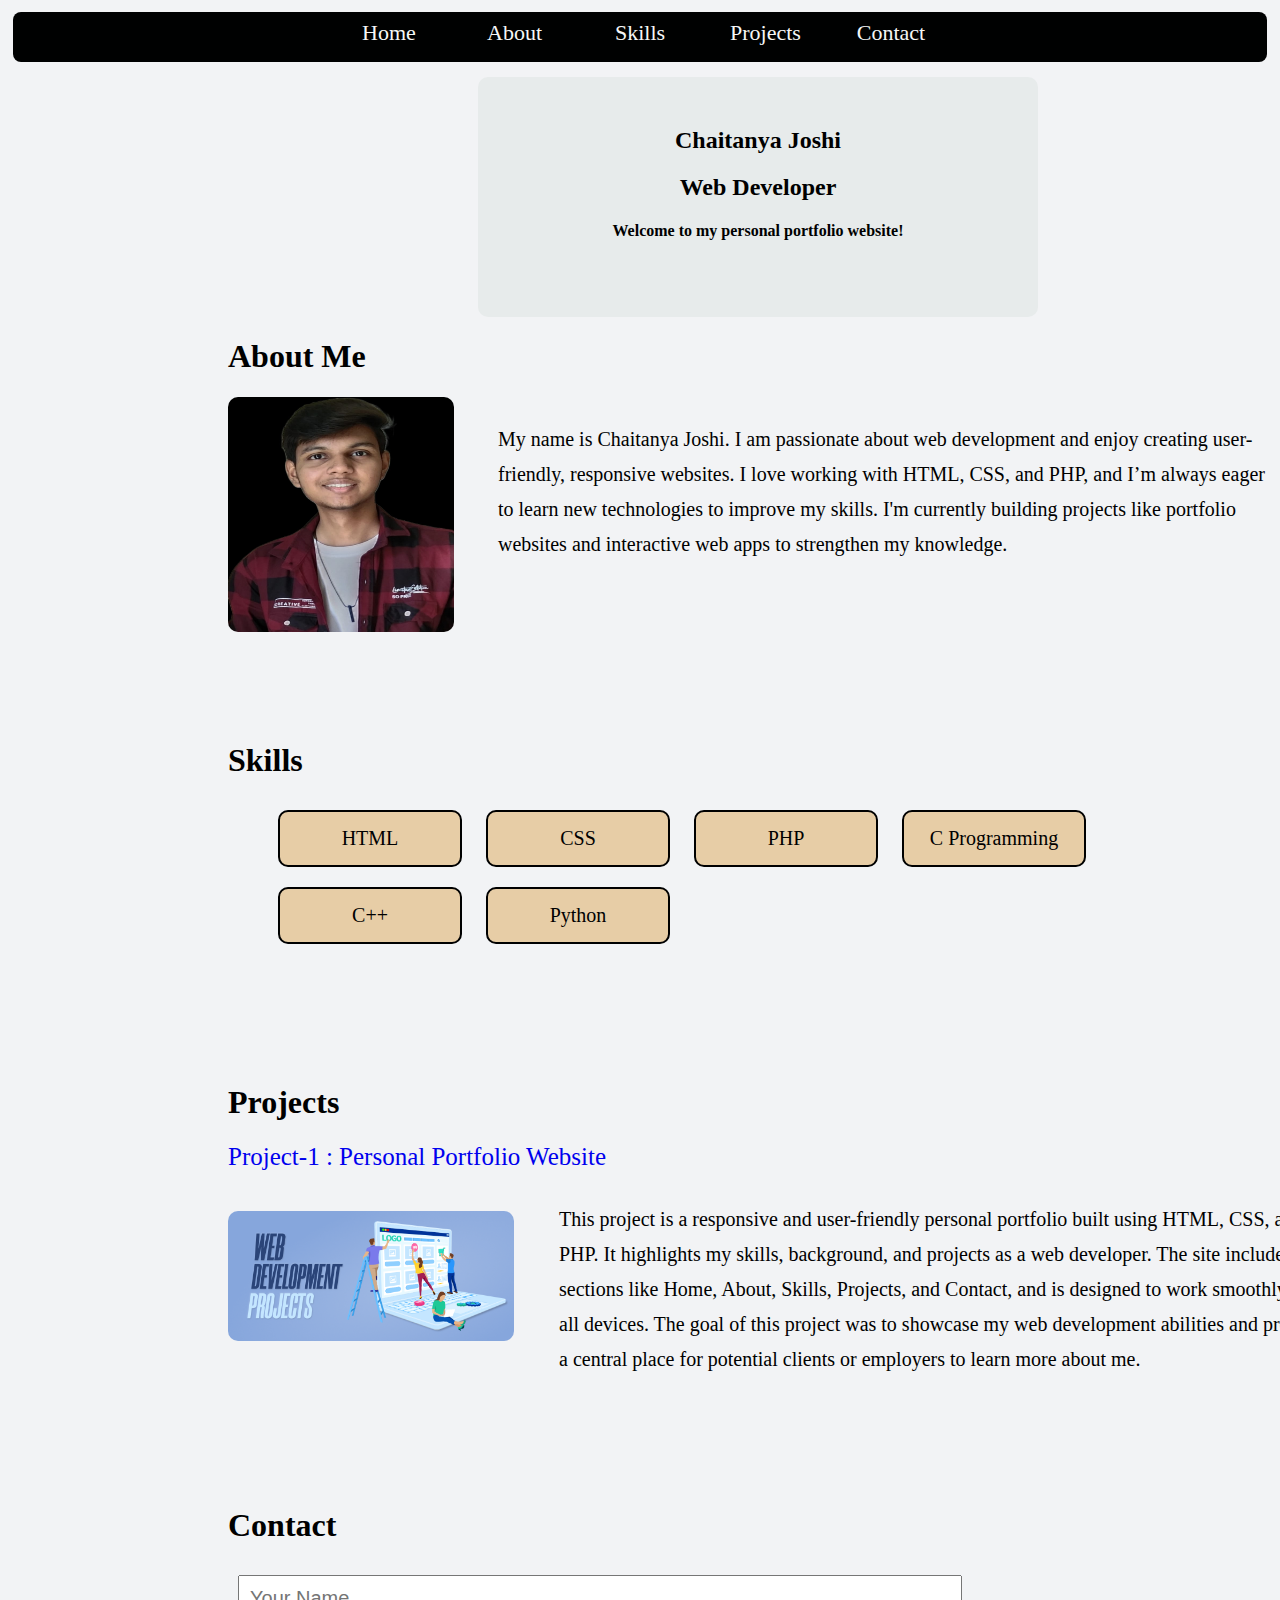
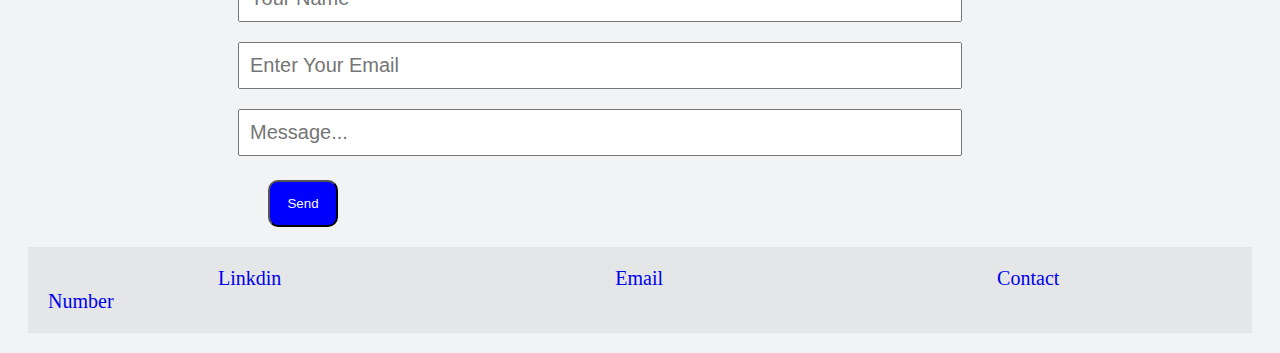
<file: index.html>
<!DOCTYPE html>
<html lang="en">

<head>
    <meta charset="UTF-8">
    <meta name="viewport" content="width=device-width, initial-scale=1.0">
    <title>My personal Portfolio</title>

    <link rel="stylesheet" href="style.css">

</head>


<body>

    <nav class="bar">
        <ul>
            <li>
                <a href="index.html">Home</a>
            </li>
            <li>
                <a href="about.html">About</a>
            </li>
            <li>
                <a href="skills.html">Skills</a>
            </li>
            <li>
                <a href="projects.html">Projects</a>
            </li>
            <li>
                <a href="contact.html">Contact</a>
            </li>

        </ul>
    </nav>
    <div class="info">
        <h2>Chaitanya Joshi</h2>
        <h2>Web Developer</h2>
        <h4>Welcome to my personal portfolio website!</h4>
    </div>

    <div class="about">
        <h1>
            About Me
        </h1>
        <img src="portfolio.jpg" alt="Profile Pic">
        <p>My name is Chaitanya Joshi. I am passionate about web development and enjoy creating user-friendly,
            responsive websites. I love working with HTML, CSS, and PHP, and I’m always eager to learn new technologies
            to improve my skills. I'm currently building projects like portfolio websites and interactive web apps to
            strengthen my knowledge.</p>
    </div>

    <div class="skill">
        <h1>
            Skills
        </h1>

        <ol>
            <li>
                <a href="skills.html">HTML</a>
            </li>
            <li>
                <a href="skills.html">CSS</a>
            </li>
            <li>
                <a href="skills.html">PHP</a>
            </li>
            <li>
                <a href="skills.html">C Programming</a>
            </li>
            <li>
                <a href="skills.html">C++</a>
            </li>
            <li>
                <a href="skills.html">Python</a>
            </li>
        </ol>
    </div>

    <div class="project">
        <h1>
            Projects
        </h1>
        <p class="prj1">
            <a href="index.html" target="_blank"> Project-1 : Personal Portfolio Website</a>
            <img src="project1.png" alt="Image">
        <p class="b">This project is a responsive and user-friendly personal portfolio built using HTML, CSS, and PHP.
            It
            highlights my skills, background, and projects as a web developer. The site includes sections like Home,
            About, Skills, Projects, and Contact, and is designed to work smoothly on all devices. The goal of this
            project was to showcase my web development abilities and provide a central place for potential clients or
            employers to learn more about me.</p>
        </p>


    </div>

    <div class="contact">
        <h1>Contact</h1>
        <form action="#">
            <input type="text" name="Name" placeholder="Your Name"> <br>
            <input type="email" name="Email" placeholder="Enter Your Email"> <br>
            <input type="textbox" name="Message" placeholder="Message..."> <br>
            <button>Send</button>
        </form>
    </div>

    <footer>
        <a href="https://www.linkedin.com/in/chaitanya-joshi-644b39298?utm_source=share&utm_campaign=share_via&utm_content=profile&utm_medium=android_app"
            target="_blank">Linkdin</a>
        <a href="mailto:joshichaitanya58@gmail.com" target="_blank">Email</a>
        <a href="tel:+919284498031" target="_blank">Contact Number</a>
    </footer>
</body>

</html>
</file>
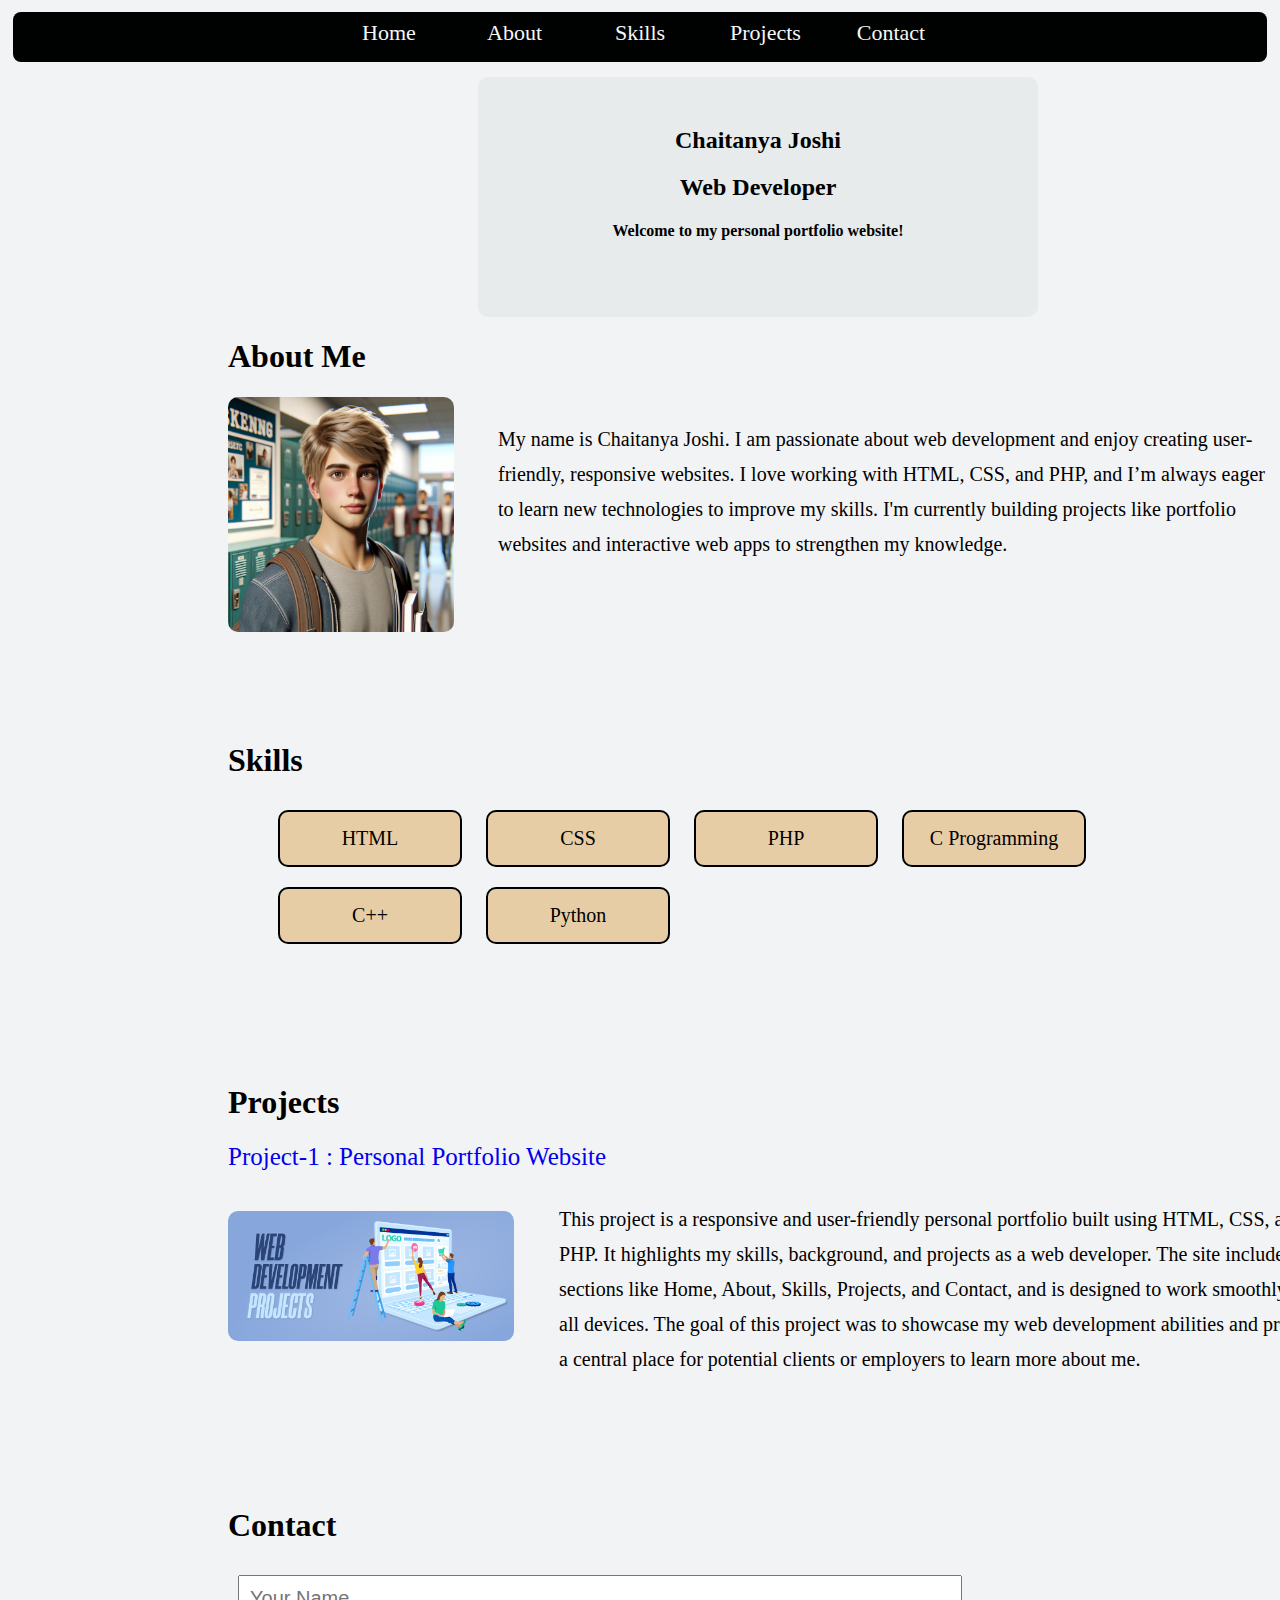
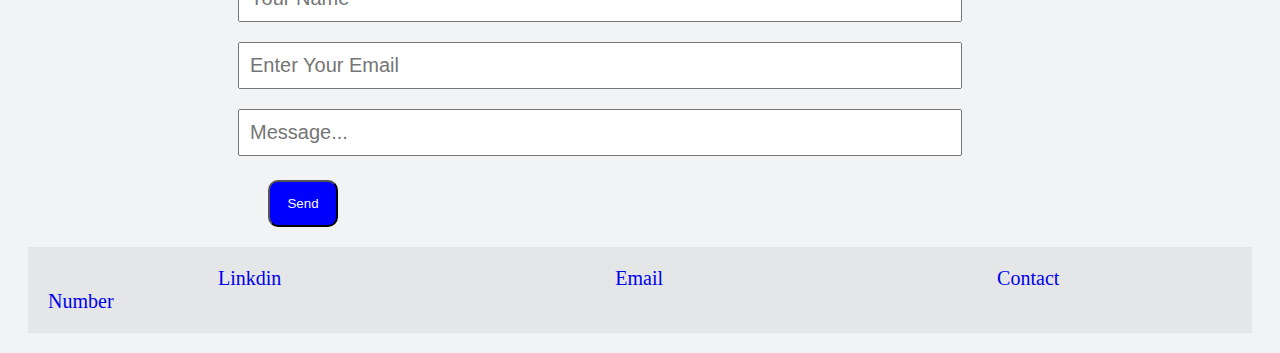
<file: MyPortfolio/index.html>
<!DOCTYPE html>
<html lang="en">

<head>
    <meta charset="UTF-8">
    <meta name="viewport" content="width=device-width, initial-scale=1.0">
    <title>My personal Portfolio</title>

    <link rel="stylesheet" href="style.css">

</head>


<body>

    <nav class="bar">
        <ul>
            <li>
                <a href="index.html">Home</a>
            </li>
            <li>
                <a href="about.html">About</a>
            </li>
            <li>
                <a href="skills.html">Skills</a>
            </li>
            <li>
                <a href="projects.html">Projects</a>
            </li>
            <li>
                <a href="contact.html">Contact</a>
            </li>

        </ul>
    </nav>
    <div class="info">
        <h2>Chaitanya Joshi</h2>
        <h2>Web Developer</h2>
        <h4>Welcome to my personal portfolio website!</h4>
    </div>

    <div class="about">
        <h1>
            About Me
        </h1>
        <img src="profile.avif" alt="Profile Pic">
        <p>My name is Chaitanya Joshi. I am passionate about web development and enjoy creating user-friendly,
            responsive websites. I love working with HTML, CSS, and PHP, and I’m always eager to learn new technologies
            to improve my skills. I'm currently building projects like portfolio websites and interactive web apps to
            strengthen my knowledge.</p>
    </div>

    <div class="skill">
        <h1>
            Skills
        </h1>

        <ol>
            <li>
                <a href="skills.html">HTML</a>
            </li>
            <li>
                <a href="skills.html">CSS</a>
            </li>
            <li>
                <a href="skills.html">PHP</a>
            </li>
            <li>
                <a href="skills.html">C Programming</a>
            </li>
            <li>
                <a href="skills.html">C++</a>
            </li>
            <li>
                <a href="skills.html">Python</a>
            </li>
        </ol>
    </div>

    <div class="project">
        <h1>
            Projects
        </h1>
        <p class="prj1">
            <a href="index.html" target="_blank"> Project-1 : Personal Portfolio Website</a>
            <img src="project1.png" alt="Image">
        <p class="b">This project is a responsive and user-friendly personal portfolio built using HTML, CSS, and PHP.
            It
            highlights my skills, background, and projects as a web developer. The site includes sections like Home,
            About, Skills, Projects, and Contact, and is designed to work smoothly on all devices. The goal of this
            project was to showcase my web development abilities and provide a central place for potential clients or
            employers to learn more about me.</p>
        </p>


    </div>

    <div class="contact">
        <h1>Contact</h1>
        <form action="#">
            <input type="text" name="Name" placeholder="Your Name"> <br>
            <input type="email" name="Email" placeholder="Enter Your Email"> <br>
            <input type="textbox" name="Message" placeholder="Message..."> <br>
            <button>Send</button>
        </form>
    </div>

    <footer>
        <a href="#" target="_blank">Linkdin</a>
        <a href="#" target="_blank">Email</a>
        <a href="#" target="_blank">Contact
            Number</a>
    </footer>
</body>

</html>
</file>
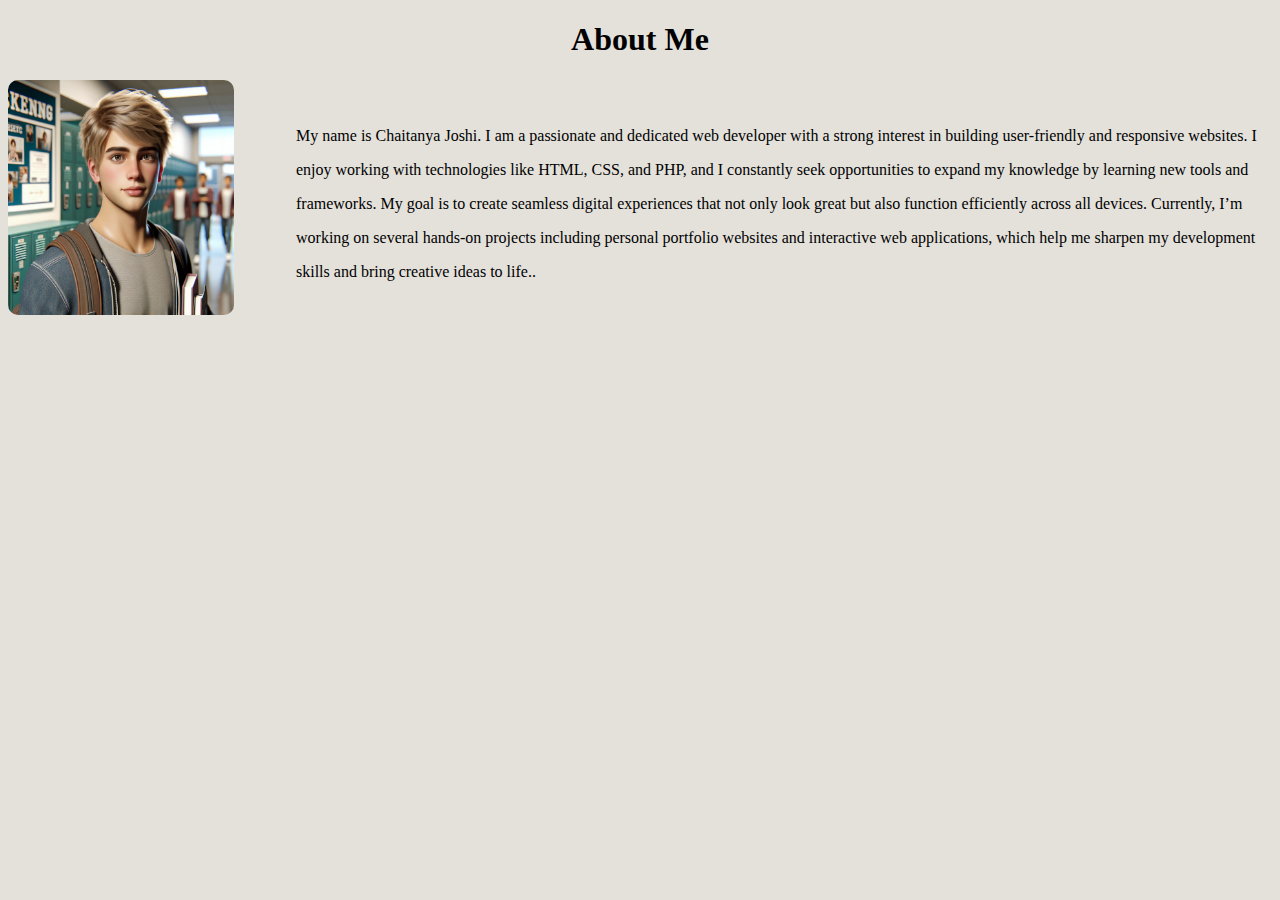
<file: about.html>
<!DOCTYPE html>
<html lang="en">

<head>
    <meta charset="UTF-8">
    <meta name="viewport" content="width=device-width, initial-scale=1.0">
    <title>About Me</title>

    <style>
        body{
            background-color: rgb(228, 225, 219);
        }
        header h1 {
            text-align: center;
        }

        div img {

            height: 235px;
            width: 226px;
            display: block;
            border-radius: 10px;
        }

        div p {
            margin-left: 288px;
            margin-top: -196px;
            line-height: 34px;
        }
    </style>
</head>

<body>
    <header>
        <h1>About Me</h1>
    </header>
    <div>
        <img src="profile.avif" alt="Profile Pic">
        <p>My name is Chaitanya Joshi. I am a passionate and dedicated web developer with a strong interest in building
            user-friendly and responsive websites. I enjoy working with technologies like HTML, CSS, and PHP, and I
            constantly seek opportunities to expand my knowledge by learning new tools and frameworks. My goal is to
            create seamless digital experiences that not only look great but also function efficiently across all
            devices. Currently, I’m working on several hands-on projects including personal portfolio websites and
            interactive web applications, which help me sharpen my development skills and bring creative ideas to life..
        </p>
    </div>
</body>

</html>
</file>
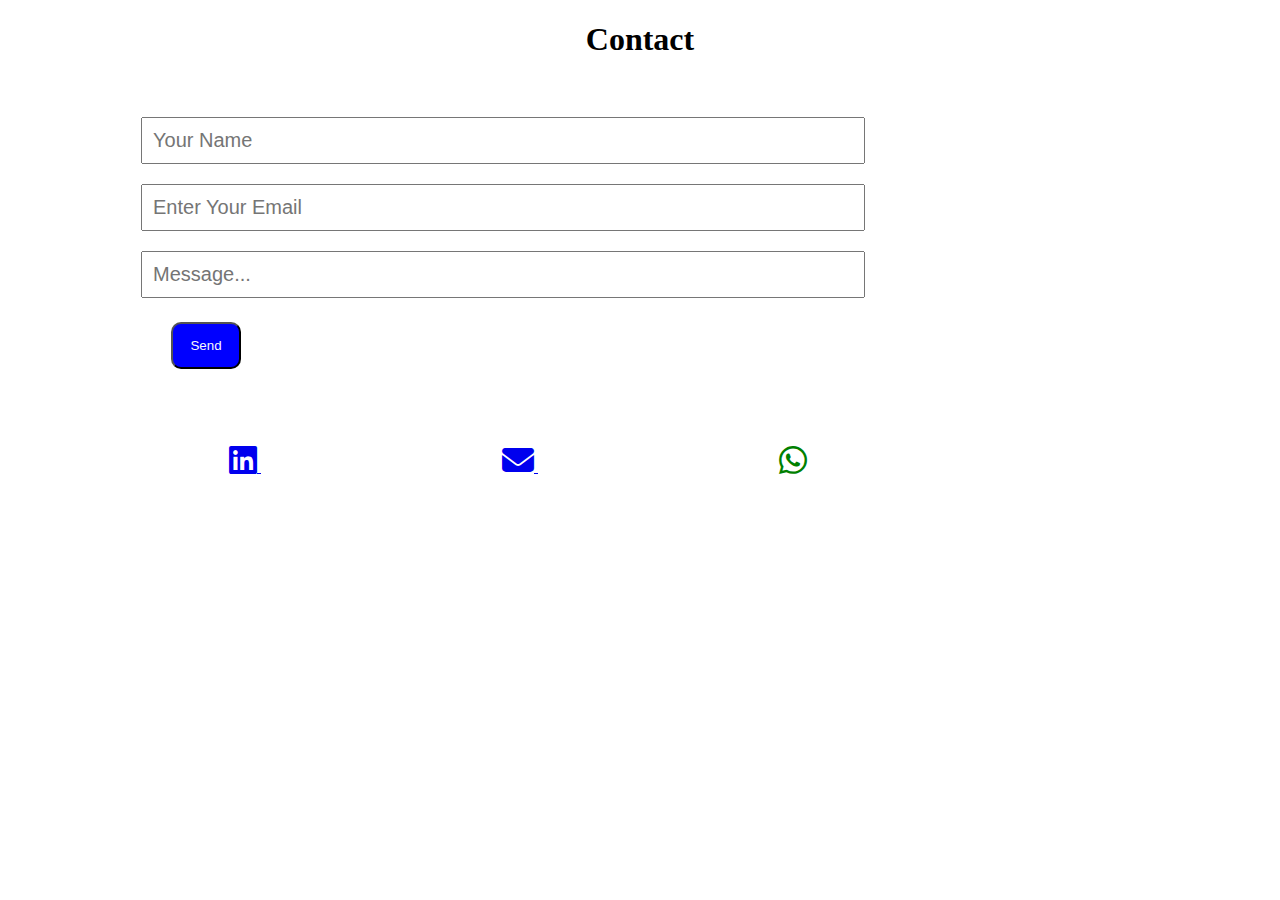
<file: contact.html>
<!DOCTYPE html>
<html lang="en">

<head>
    <meta charset="UTF-8">
    <meta name="viewport" content="width=device-width, initial-scale=1.0">
    <title>Contact</title>

    <link rel="stylesheet" href="https://cdnjs.cloudflare.com/ajax/libs/font-awesome/6.4.0/css/all.min.css">
    <style>
        h1 {
            text-align: center;
        }

        button {
            color: rgb(249, 249, 251);
            background-color: blue;
            width: 70px;
            padding: 14px;
            margin-top: 14px;
            margin-left: 40px;
            border-radius: 10px;
        }

        input {
            width: 700px;
            font-size: 20px;
            margin: 10px;
            padding: 10px;
        }

        form {
            margin-top: 49px;
            margin-left: 123px;
            margin-bottom: 75px;
        }

        a {
            margin-top: 10px;
            padding-left: 221px;
            padding-right: 20px;
        }
    </style>
</head>

<body>

    <h1>Contact</h1>
    <form action="#">
        <input type="text" name="Name" placeholder="Your Name"> <br>
        <input type="email" name="Email" placeholder="Enter Your Email"> <br>
        <input type="textbox" name="Message" placeholder="Message..."> <br>
        <button>Send</button>
    </form>

    <!-- LinkedIn -->
    <a href="https://www.linkedin.com/in/yourusername" target="_blank">
        <i class="fab fa-linkedin fa-2x"></i>
    </a>

    <!-- Email -->
    <a href="mailto:youremail@example.com">
        <i class="fas fa-envelope fa-2x"></i>
    </a>

    <!-- WhatsApp -->
    <a href="https://wa.me/91XXXXXXXXXX" target="_blank">
        <i class="fab fa-whatsapp fa-2x" style="color: green;"></i>
    </a>


</body>

</html>
</file>
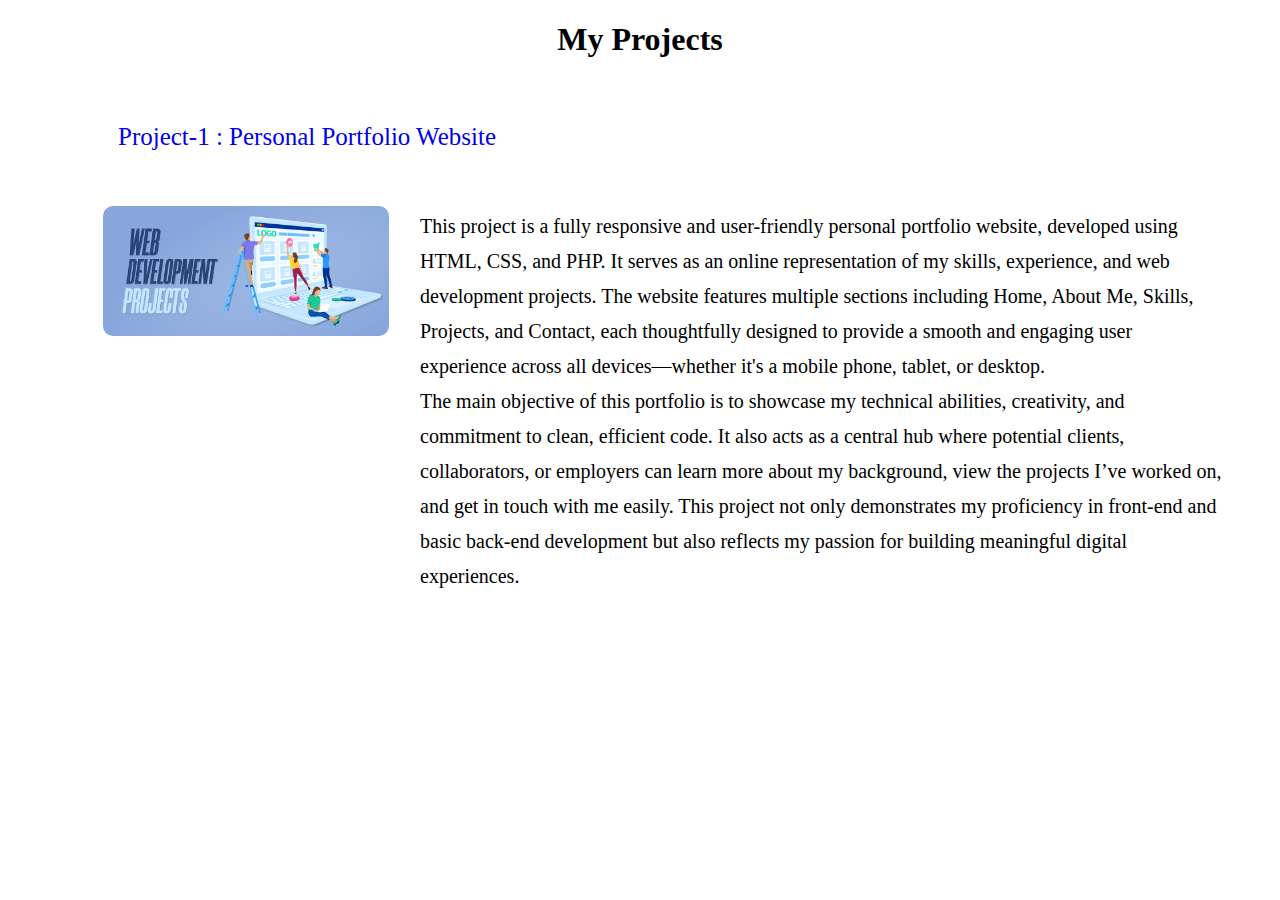
<file: projects.html>
<!DOCTYPE html>
<html lang="en">

<head>
    <meta charset="UTF-8">
    <meta name="viewport" content="width=device-width, initial-scale=1.0">
    <title>My Projects</title>

    <style>
        h1 {
            text-align: center;
            margin-bottom: 65px;
        }

        .project img {
            height: 130px;
            width: 286px;
            display: block;
            border-radius: 10px;
            margin-top: 40px;
            margin-top: 55px;
            margin-left: 95px;

        }

        .project a {
            font-size: 25px;
            text-decoration: none;
            margin-left: 110px;
        }

        .project p {
            margin-left: 412px;
            margin-top: -127px;
            margin-right: 50px;
            line-height: 35px;
            font-size: 20px;
        }
    </style>
</head>

<body>
    <h1>My Projects</h1>

    <div class="project">
        <a href="index.html">Project-1 : Personal Portfolio Website</a>
        <img src="project1.png" alt="Image">
        <p class="P">This project is a fully responsive and user-friendly personal portfolio website, developed using
            HTML, CSS,
            and PHP. It serves as an online representation of my skills, experience, and web development projects. The
            website features multiple sections including Home, About Me, Skills, Projects, and Contact, each
            thoughtfully designed to provide a smooth and engaging user experience across all devices—whether it's a
            mobile phone, tablet, or desktop.
            <br>
            The main objective of this portfolio is to showcase my technical abilities, creativity, and commitment to
            clean, efficient code. It also acts as a central hub where potential clients, collaborators, or employers
            can learn more about my background, view the projects I’ve worked on, and get in touch with me easily. This
            project not only demonstrates my proficiency in front-end and basic back-end development but also reflects
            my passion for building meaningful digital experiences.
        </p>
    </div>
</body>

</html>
</file>
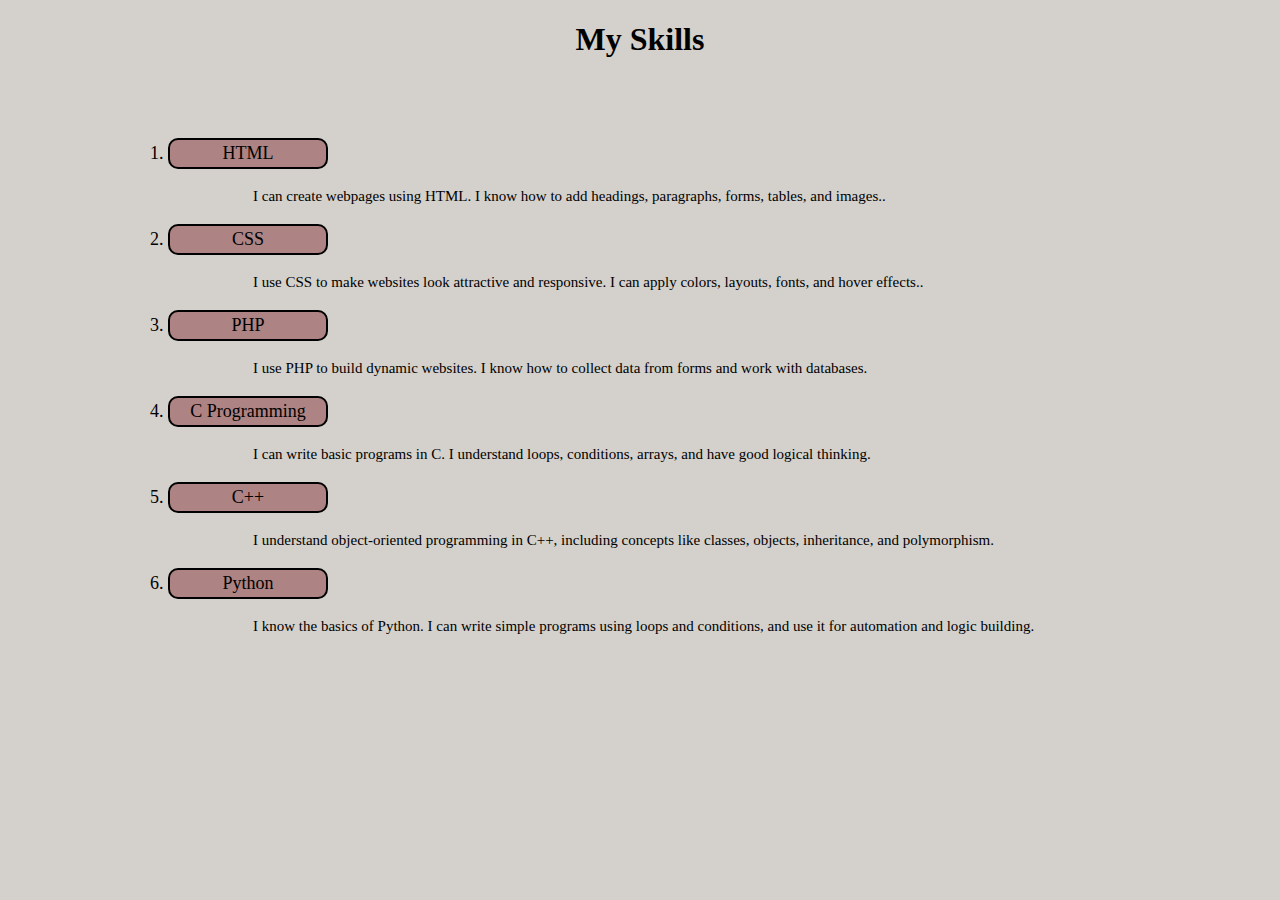
<file: skills.html>
<!DOCTYPE html>
<html lang="en">

<head>
    <meta charset="UTF-8">
    <meta name="viewport" content="width=device-width, initial-scale=1.0">
    <title>My Skills</title>
    <style>
        body {
            background-color: rgb(212, 208, 203);
        }

        h1 {
            text-align: center;
        }

        ol li {
            background-color: rgb(173, 131, 131);
            border: 2px solid black;
            border-radius: 10px;
            text-align: center;
            width: 150px;
            padding: 3px;
            font-size: 18px;

        }

        ol p {
            margin-left: 10px;
            font-size: 15px;
            line-height: 25px;
            margin-left: 85px;
        }

        .skills {
            margin-left: 120px;
            margin-top: 80px;
        }
    </style>
</head>

<body>
    <h1>My Skills</h1>

    <div class="skills">
        <ol>
            <li>HTML</li>
            <p>I can create webpages using HTML. I know how to add headings, paragraphs, forms, tables, and images..</p>
            <li>CSS</li>
            <p>I use CSS to make websites look attractive and responsive. I can apply colors, layouts, fonts, and hover
                effects..</p>
            <li>PHP</li>
            <p>I use PHP to build dynamic websites. I know how to collect data from forms and work with databases.</p>
            <li>C Programming</li>
            <p>I can write basic programs in C. I understand loops, conditions, arrays, and have good logical thinking.
            </p>
            <li>C++</li>
            <p>I understand object-oriented programming in C++, including concepts like classes, objects, inheritance,
                and polymorphism.</p>
            <li>Python</li>
            <p>I know the basics of Python. I can write simple programs using loops and conditions, and use it for
                automation and logic building.

            </p>
        </ol>
    </div>

</body>

</html>
</file>
<file: style.css>
body {
    background-color: rgb(242, 243, 245);
}

.bar {
    background-color: rgb(0, 1, 1);
    text-align: center;
    font-family: cursive;
    font-size: 22px;
    color: rgb(254, 254, 254);
    margin-top: -10px;
    margin-left: 5px;
    margin-right: 5px;
    height: 50px;
    border-radius: 8px;
}

.bar ul {
    color: rgb(252, 254, 254);
    display: block;
    list-style-type: none;
    padding: 8px;
}

.bar ul li {
    display: inline-block;

}

.bar ul a {
    text-decoration: none;
    color: rgb(246, 247, 247);
    display: block;
    width: 120px;

}

.bar ul a:hover {
    background-color: blue;
    border: 2px solid black;
    border-radius: 10px;

}

.info {
    background-color: rgb(231, 235, 235);
    text-align: center;
    margin: 15px;
    width: 500px;
    align-items: center;
    margin-left: 470px;
    height: 180px;
    padding: 30px;
    border-radius: 10px;
}

.info:hover {
    font-size: larger;
}

.about {
    margin-left: 220px;

}

.about img {
    height: 235px;
    width: 226px;
    display: block;
    border-radius: 10px;
    /* z-index: 0; */
}

.about img:hover {
    height: 250px;
    width: 300px;
    display: block;
    border-radius: 20px;
    margin-left: -40px;
    /* z-index: 0; */

}

.about p {
    width: 770px;
    display: block;
    /* z-index: 1;
    position: relative; */
    font-size: 20px;
    /* margin: 20px;
    padding: 20px; */
    /* border: 2px solid black; */
    margin-left: 270px;
    margin-top: -210px;
    line-height: 35px;
}

.skill {
    margin-left: 220px;
    margin-top: 180px;
}

.skill ol li {
    display: inline-block;
    background-color: rgb(231, 205, 166);
    margin: 10px;
    padding: 15px;
    width: 150px;
    text-align: center;
    border: 2px solid black;
    border-radius: 10px;
    font-size: 20px;
    text-decoration: none;
    color: black;
}

.skill ol li:hover {
    background-color: rgb(164, 164, 165);
    color: rgb(5, 0, 0);
    font-family: cursive;
}

.skill ol li a {

    text-decoration: none;
    color: black;
}

.project {
    margin-left: 220px;
    margin-top: 130px;
}

.project img {
    height: 130px;
    width: 286px;
    display: block;
    border-radius: 10px;
    margin-top: 40px;
}

.project a {
    font-size: 25px;
    text-decoration: none;
}

.project .b {
    width: 770px;
    display: block;
    font-size: 20px;
    /* border: 2px solid black; */
    margin-left: 331px;
    margin-top: -155px;
    line-height: 35px;
}

.contact {
    margin-left: 220px;
    margin-top: 130px;
}

.contact input {
    width: 700px;
    font-size: 20px;
    margin: 10px;
    padding: 10px;
}

.contact button {
    color: rgb(249, 249, 251);
    background-color: blue;
    width: 70px;
    padding: 14px;
    margin-top: 14px;
    margin-left: 40px;
    border-radius: 10px;
}

footer {
    background-color: rgb(228, 230, 232);
    margin: 20px;
    padding: 20px;
}

footer a {
    text-decoration: none;
    font-size: 20px;
    padding-left: 160px;
    padding-right: 160px;
    text-align: center;
    margin-top: 10px;
    margin-left: 10px;
}
</file>
<file: MyPortfolio/style.css>
body {
    background-color: rgb(242, 243, 245);
}

.bar {
    background-color: rgb(0, 1, 1);
    text-align: center;
    font-family: cursive;
    font-size: 22px;
    color: rgb(254, 254, 254);
    margin-top: -10px;
    margin-left: 5px;
    margin-right: 5px;
    height: 50px;
    border-radius: 8px;
}

.bar ul {
    color: rgb(252, 254, 254);
    display: block;
    list-style-type: none;
    padding: 8px;
}

.bar ul li {
    display: inline-block;

}

.bar ul a {
    text-decoration: none;
    color: rgb(246, 247, 247);
    display: block;
    width: 120px;

}

.bar ul a:hover {
    background-color: blue;
    border: 2px solid black;
    border-radius: 10px;

}

.info {
    background-color: rgb(231, 235, 235);
    text-align: center;
    margin: 15px;
    width: 500px;
    align-items: center;
    margin-left: 470px;
    height: 180px;
    padding: 30px;
    border-radius: 10px;
}

.info:hover {
    font-size: larger;
}

.about {
    margin-left: 220px;

}

.about img {
    height: 235px;
    width: 226px;
    display: block;
    border-radius: 10px;
    /* z-index: 0; */
}

.about img:hover {
    height: 250px;
    width: 300px;
    display: block;
    border-radius: 20px;
    margin-left: -40px;
    /* z-index: 0; */

}

.about p {
    width: 770px;
    display: block;
    /* z-index: 1;
    position: relative; */
    font-size: 20px;
    /* margin: 20px;
    padding: 20px; */
    /* border: 2px solid black; */
    margin-left: 270px;
    margin-top: -210px;
    line-height: 35px;
}

.skill {
    margin-left: 220px;
    margin-top: 180px;
}

.skill ol li {
    display: inline-block;
    background-color: rgb(231, 205, 166);
    margin: 10px;
    padding: 15px;
    width: 150px;
    text-align: center;
    border: 2px solid black;
    border-radius: 10px;
    font-size: 20px;
    text-decoration: none;
    color: black;
}

.skill ol li:hover {
    background-color: rgb(164, 164, 165);
    color: rgb(5, 0, 0);
    font-family: cursive;
}

.skill ol li a {

    text-decoration: none;
    color: black;
}

.project {
    margin-left: 220px;
    margin-top: 130px;
}

.project img {
    height: 130px;
    width: 286px;
    display: block;
    border-radius: 10px;
    margin-top: 40px;
}

.project a {
    font-size: 25px;
    text-decoration: none;
}

.project .b {
    width: 770px;
    display: block;
    font-size: 20px;
    /* border: 2px solid black; */
    margin-left: 331px;
    margin-top: -155px;
    line-height: 35px;
}

.contact {
    margin-left: 220px;
    margin-top: 130px;
}

.contact input {
    width: 700px;
    font-size: 20px;
    margin: 10px;
    padding: 10px;
}

.contact button {
    color: rgb(249, 249, 251);
    background-color: blue;
    width: 70px;
    padding: 14px;
    margin-top: 14px;
    margin-left: 40px;
    border-radius: 10px;
}

footer {
    background-color: rgb(228, 230, 232);
    margin: 20px;
    padding: 20px;
}

footer a {
    text-decoration: none;
    font-size: 20px;
    padding-left: 160px;
    padding-right: 160px;
    text-align: center;
    margin-top: 10px;
    margin-left: 10px;
}
</file>
